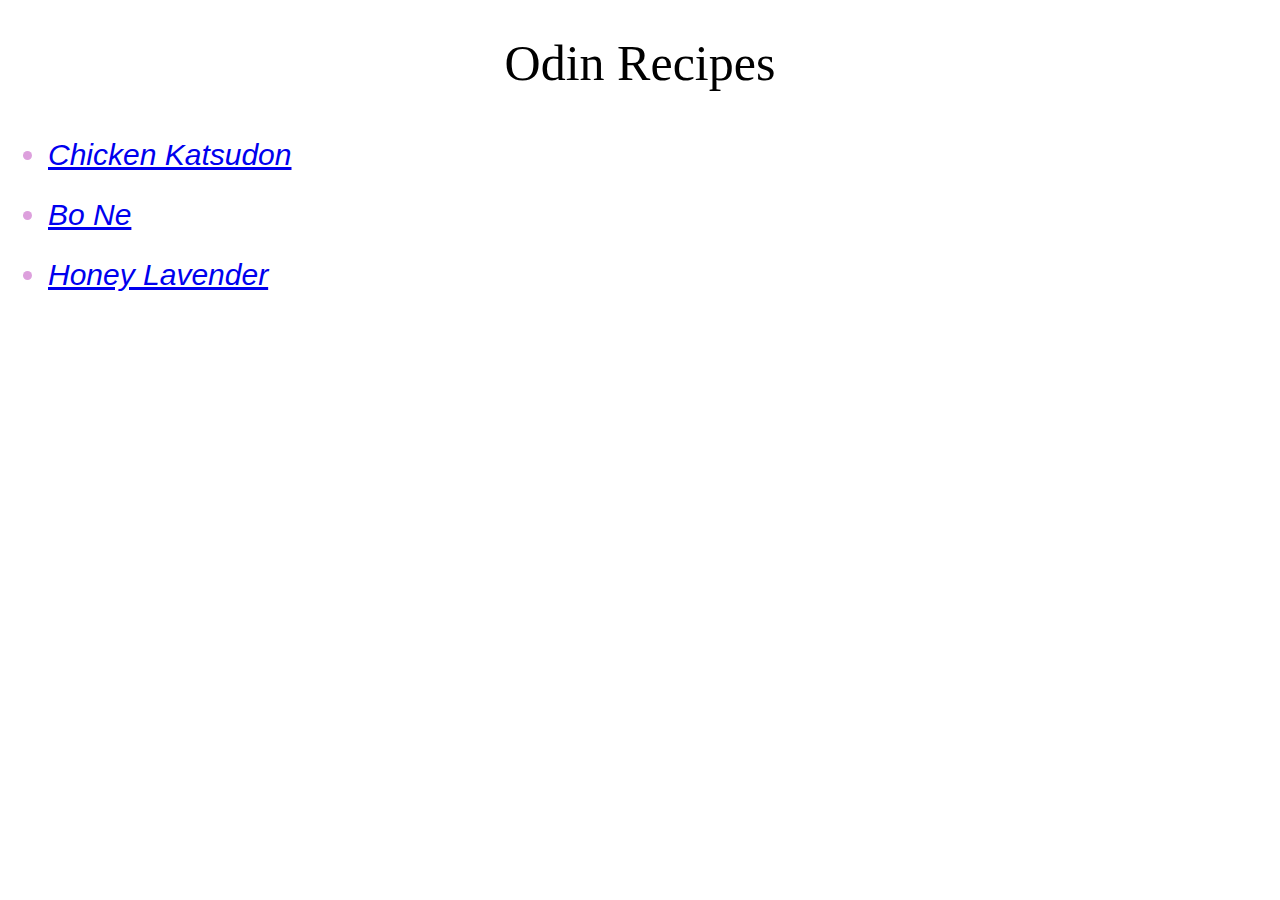
<file: index.html>
<!DOCTYPE html>
<html>
    <head>
        <meta charset="utf-8">
        <title>My Recipe Website</title>
        <link rel="stylesheet" href="style.css">
    </head>

    <body>
        <h1>Odin Recipes</h1>
        <ul>
            <li><a href="recipes/chicken-katsudon.html">Chicken Katsudon</a></li>
            <li><a href="recipes/bo-ne.html">Bo Ne</a></li>
            <li><a href="recipes/honey-lavender.html">Honey Lavender</a></li>
        </ul>             
    </body>
</html>
</file>
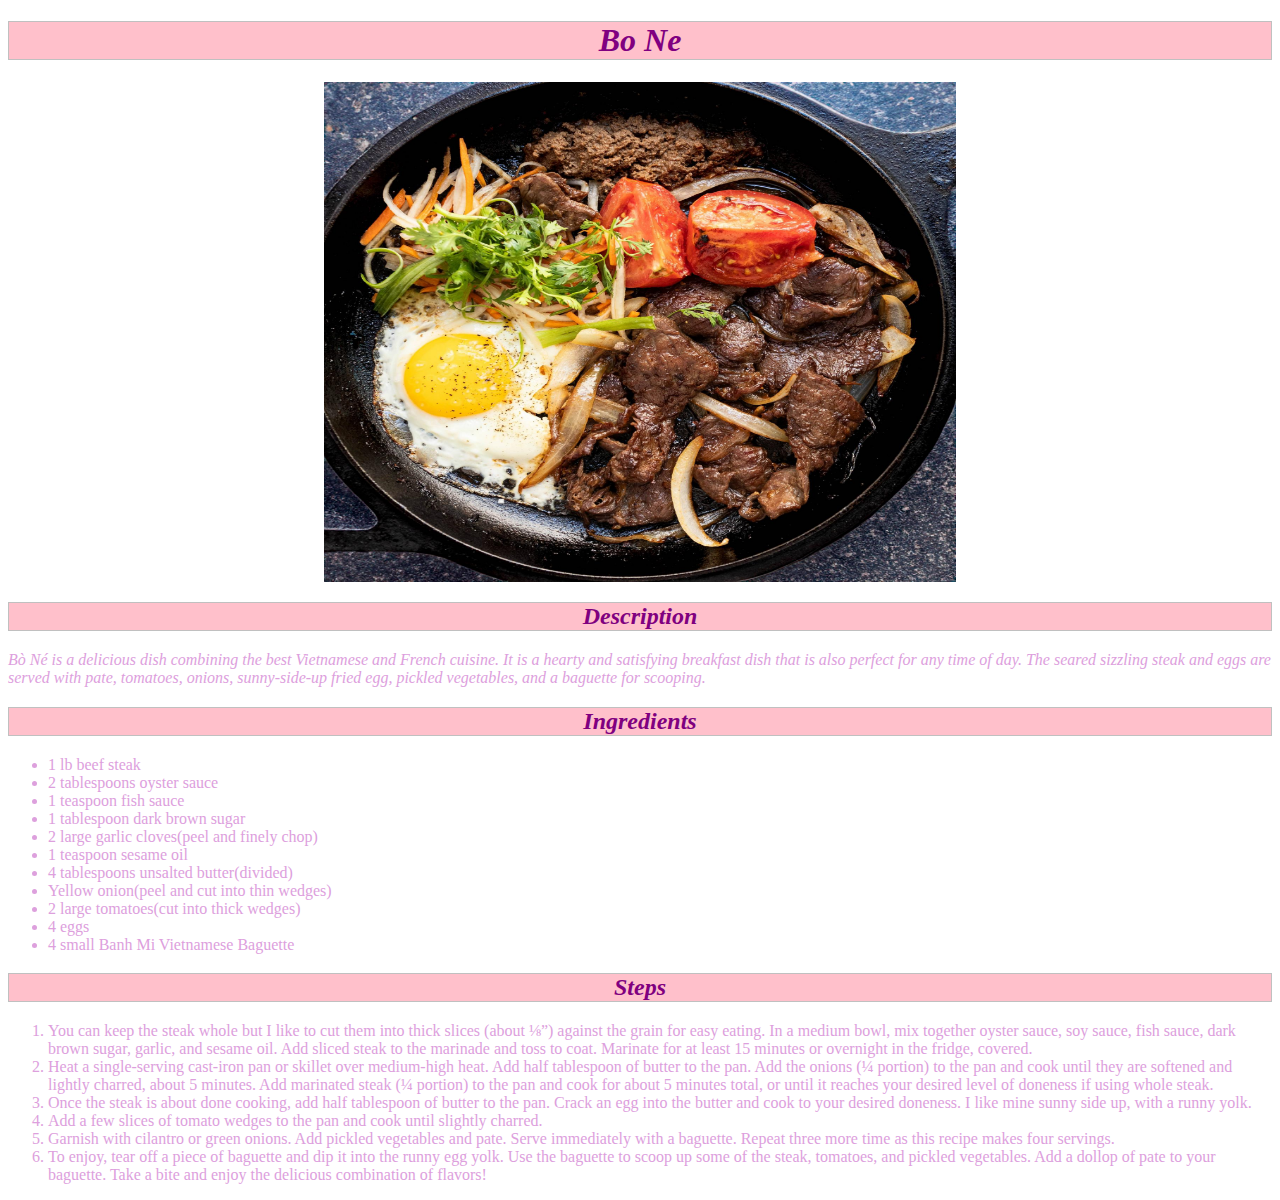
<file: recipes/bo-ne.html>
<!DOCTYPE html>
<html>
    <head>
        <meta charset="utf-8">
        <title>Bo Ne Recipe</title>
        <link rel="stylesheet" href="recipe.css">
    </head>

    <body>
        <h1>Bo Ne</h1>
        <img src="../images/boNe.jpg" alt="bo ne" height="500" width="500">
        <h2>Description</h2>
        <p><em>Bò Né is a delicious dish combining the best Vietnamese and French cuisine. It is a hearty 
            and satisfying breakfast dish that is also perfect for any time of day. The seared sizzling 
            steak and eggs are served with pate, tomatoes, onions, sunny-side-up fried egg, pickled vegetables,
            and a baguette for scooping.</em></p>
        <h2>Ingredients</h2>
        <ul>
            <li>1 lb beef steak</li>
            <li>2 tablespoons oyster sauce</li>
            <li>1 teaspoon fish sauce</li>
            <li>1 tablespoon dark brown sugar</li>
            <li>2 large garlic cloves(peel and finely chop)</li>
            <li>1 teaspoon sesame oil</li>
            <li>4 tablespoons unsalted butter(divided)</li>
            <li>Yellow onion(peel and cut into thin wedges)</li>
            <li>2 large tomatoes(cut into thick wedges)</li>
            <li>4 eggs</li>
            <li>4 small Banh Mi Vietnamese Baguette</li>
        </ul>
        <h2>Steps</h2>
        <ol>
            <li>You can keep the steak whole but I like to cut them into thick slices (about ⅛”) against the 
                grain for easy eating. In a medium bowl, mix together oyster sauce, soy sauce, fish sauce, dark 
                brown sugar, garlic, and sesame oil. Add sliced steak to the marinade and toss to coat. Marinate 
                for at least 15 minutes or overnight in the fridge, covered.</li>
            <li>Heat a single-serving cast-iron pan or skillet over medium-high heat. Add half tablespoon of 
                butter to the pan. Add the onions (¼ portion) to the pan and cook until they are softened and lightly 
                charred, about 5 minutes. Add marinated steak (¼ portion) to the pan and cook for about 5 minutes 
                total, or until it reaches your desired level of doneness if using whole steak.</li>
            <li>Once the steak is about done cooking, add half tablespoon of butter to the pan. Crack an egg into 
                the butter and cook to your desired doneness. I like mine sunny side up, with a runny yolk.</li>
            <li>Add a few slices of tomato wedges to the pan and cook until slightly charred.</li>
            <li>Garnish with cilantro or green onions. Add pickled vegetables and pate. Serve immediately with a 
                baguette. Repeat three more time as this recipe makes four servings.</li>
            <li>To enjoy, tear off a piece of baguette and dip it into the runny egg yolk. Use the baguette to scoop 
                up some of the steak, tomatoes, and pickled vegetables. Add a dollop of pate to your baguette. Take a 
                bite and enjoy the delicious combination of flavors!</li>
        </ol>
    </body>
</html>
</file>
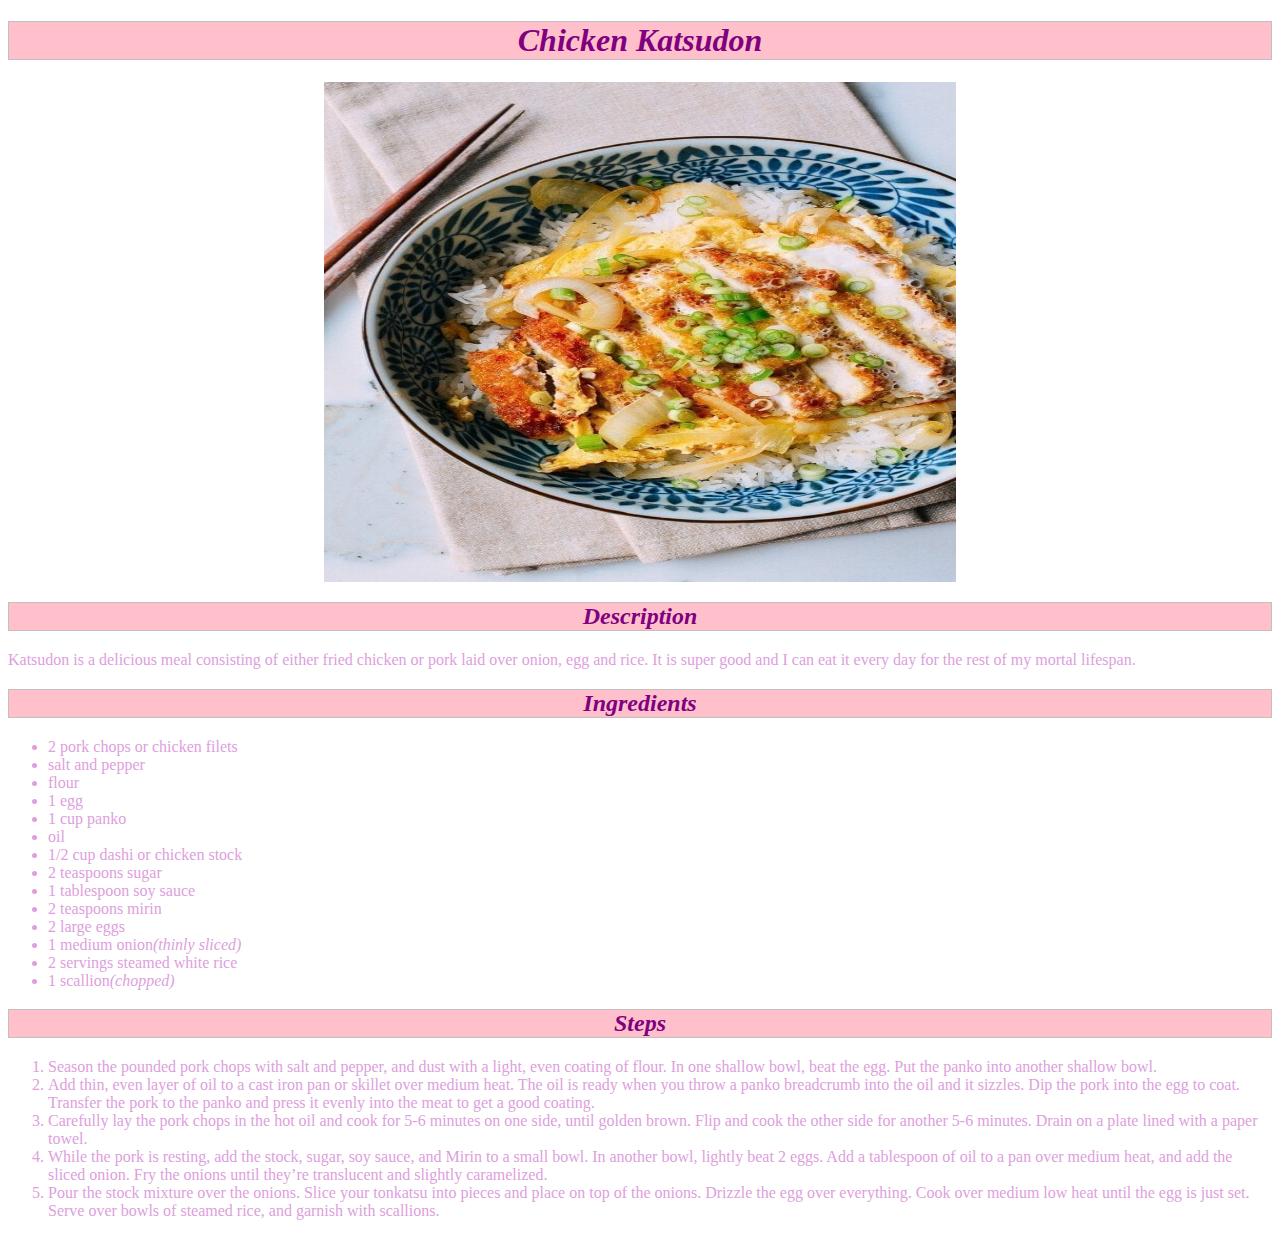
<file: recipes/chicken-katsudon.html>
<!DOCTYPE html>
<html>
    <head>
        <meta charset="utf-8">
        <title>Chicken Katsudon Recipe</title>
        <link rel="stylesheet" href="recipe.css">
    </head>

    <body>
        <h1>Chicken Katsudon</h1>
        <img src="../images/katsudon.jpg" alt="katsudon" height = "500" width = "500">
        <h2>Description</h2>
        <p>
            Katsudon is a delicious meal consisting of either fried chicken or pork laid over onion, egg
            and rice. It is super good and I can eat it every day for the rest of my mortal lifespan.
        </p>
        <h2>Ingredients</h2>
        <ul>
            <li>2 pork chops or chicken filets</li>
            <li>salt and pepper</li>
            <li>flour</li>
            <li>1 egg</li>
            <li>1 cup panko</li>
            <li>oil</li>
            <li>1/2 cup dashi or chicken stock</li>
            <li>2 teaspoons sugar</li>
            <li>1 tablespoon soy sauce</li>
            <li>2 teaspoons mirin</li>
            <li>2 large eggs</li>
            <li>1 medium onion<em>(thinly sliced)</em></li>
            <li>2 servings steamed white rice</li>
            <li>1 scallion<em>(chopped)</em></li>
        </ul>
        <h2>Steps</h2>
        <ol>
            <li>Season the pounded pork chops with salt and pepper, and dust with a light, even coating of 
                flour. In one shallow bowl, beat the egg. Put the panko into another shallow bowl.</li>
            <li>Add thin, even layer of oil to a cast iron pan or skillet over medium heat. The oil is ready
                 when you throw a panko breadcrumb into the oil and it sizzles. Dip the pork into the egg to 
                 coat. Transfer the pork to the panko and press it evenly into the meat to get a good coating.</li>
            <li>Carefully lay the pork chops in the hot oil and cook for 5-6 minutes on one side, until golden
                 brown. Flip and cook the other side for another 5-6 minutes. Drain on a plate lined with a 
                 paper towel.</li>
            <li>While the pork is resting, add the stock, sugar, soy sauce, and Mirin to a small bowl. In 
                another bowl, lightly beat 2 eggs. Add a tablespoon of oil to a pan over medium heat, and add 
                the sliced onion. Fry the onions until they’re translucent and slightly caramelized.</li>
            <li>Pour the stock mixture over the onions. Slice your tonkatsu into pieces and place on top of
                 the onions. Drizzle the egg over everything. Cook over medium low heat until the egg is 
                 just set. Serve over bowls of steamed rice, and garnish with scallions.</li>
        </ol>
    </body>
</html>
</file>
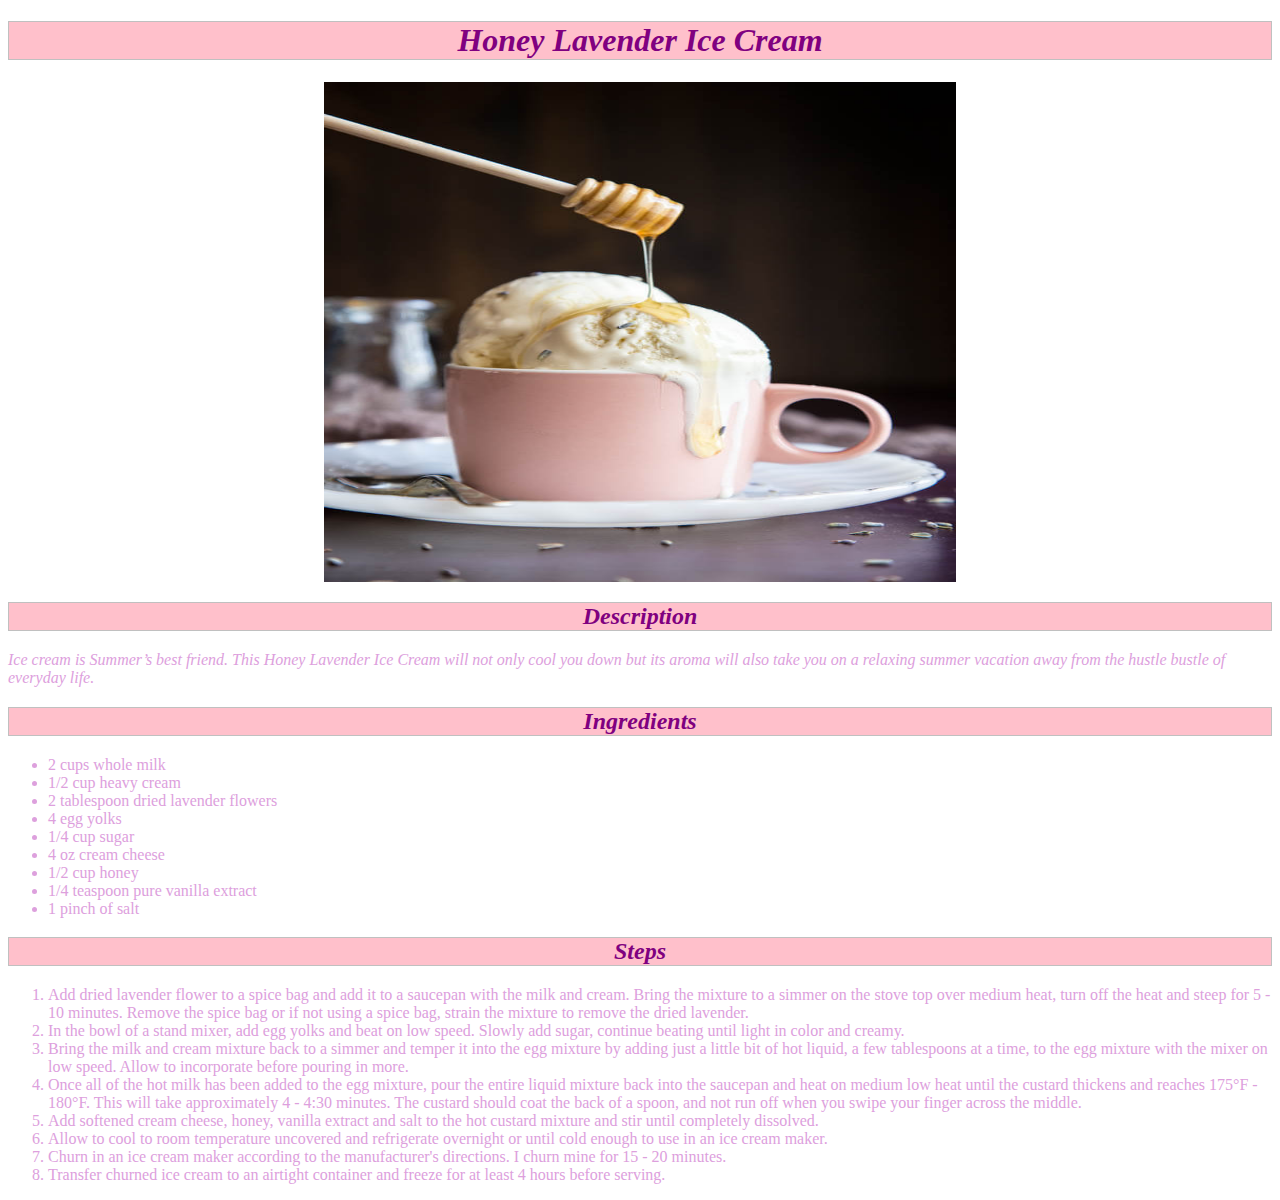
<file: recipes/honey-lavender.html>
<!DOCTYPE html>
<html>
    <head>
        <meta charset="utf-8">
        <title>Honey Lavender Ice Cream Recipe</title>
        <link rel="stylesheet" href="recipe.css">
    </head>

    <body>
        <h1>Honey Lavender Ice Cream</h1>
        <img src="../images/honeylavender.jpeg" alt="honey lavender" height="500" width = "500">
        <h2>Description</h2>
        <p><em>Ice cream is Summer’s best friend. This Honey Lavender Ice Cream will not only cool you down 
            but its aroma will also take you on a relaxing summer vacation away from the hustle bustle of 
            everyday life.</em></p>
        <h2>Ingredients</h2>
        <ul>
            <li>2 cups whole milk</li>
            <li>1/2 cup heavy cream</li>
            <li>2 tablespoon dried lavender flowers</li>
            <li>4 egg yolks</li>
            <li>1/4 cup sugar</li>
            <li>4 oz cream cheese</li>
            <li>1/2 cup honey</li>
            <li>1/4 teaspoon pure vanilla extract</li>
            <li>1 pinch of salt</li>
        </ul>
        <h2>Steps</h2>
        <ol>
            <li>Add dried lavender flower to a spice bag and add it to a saucepan with the milk and cream. Bring the 
                mixture to a simmer on the stove top over medium heat, turn off the heat and steep for 5 - 10 minutes.
                Remove the spice bag or if not using a spice bag, strain the mixture to remove the dried lavender.</li>
            <li>In the bowl of a stand mixer, add egg yolks and beat on low speed. Slowly add sugar, continue beating 
                until light in color and creamy.</li>
            <li>Bring the milk and cream mixture back to a simmer and temper it into the egg mixture by adding just a 
                little bit of hot liquid, a few tablespoons at a time, to the egg mixture with the mixer on low speed. 
                Allow to incorporate before pouring in more.</li>
            <li>Once all of the hot milk has been added to the egg mixture, pour the entire liquid mixture back into 
                the saucepan and heat on medium low heat until the custard thickens and reaches 175°F - 180°F. This 
                will take approximately 4 - 4:30 minutes. The custard should coat the back of a spoon, and not run off 
                when you swipe your finger across the middle.</li>
            <li>Add softened cream cheese, honey, vanilla extract and salt to the hot custard mixture and stir until 
                completely dissolved.</li>
            <li>Allow to cool to room temperature uncovered and refrigerate overnight or until cold enough to use in 
                an ice cream maker.</li>
            <li>Churn in an ice cream maker according to the manufacturer's directions. I churn mine for 15 - 20 minutes.
            </li>
            <li>Transfer churned ice cream to an airtight container and freeze for at least 4 hours before serving.</li>
        </ol>
    </body>
</html>
</file>
<file: style.css>
h1 {
    font-size: 50px;
    font-family: 'Times New Roman';
    font-weight: 100;
    text-align: center;
}

li {
    color: plum;
    font-size: 30px;
    font-style: italic;
    font-family:'Lucida Sans', 'Lucida Sans Regular', 'Lucida Grande', 'Lucida Sans Unicode', Verdana, sans-serif;
    line-height: 2;
}
</file>
<file: recipes/recipe.css>
body {
    color: plum;
    font-family: cursive;
}

h1, h2 {
    color: purple;
    text-align: center;
    font-style: italic;
    border: 1px solid silver;
    background-color: pink;
}

img {
    display: block;
    margin-left: auto;
    margin-right: auto;
    width: 50%;
}
</file>
